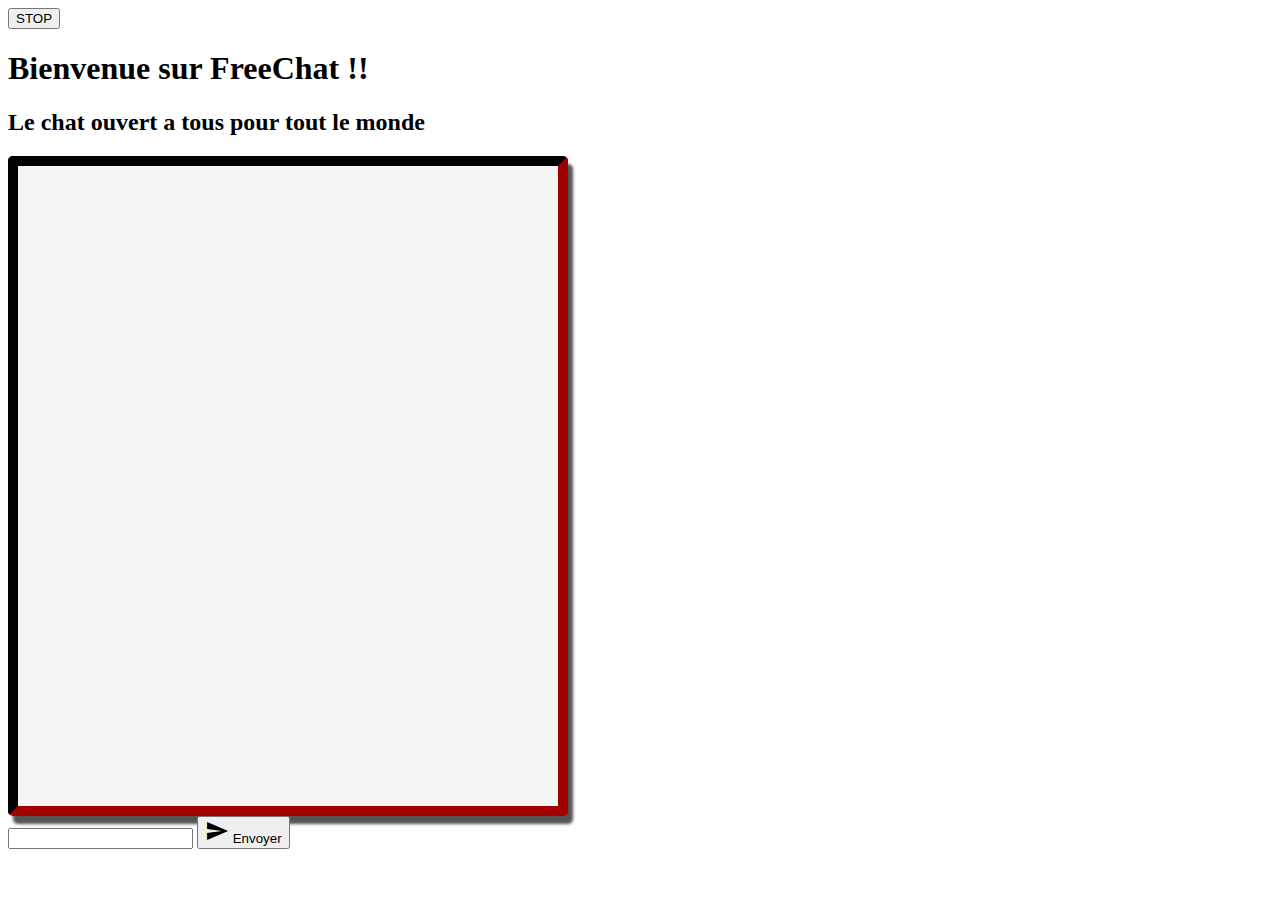
<file: view/Chat.html>
<!DOCTYPE html>
<html lang="fr">
<head>
    <meta name="viewport" content="initial-scale=1.0">
    <meta charset="UTF-8">
    <meta name="apple-mobile-web-app-capable" content="yes">
    <link href="../css/style.css" rel="stylesheet" type="text/css">
    <link href="../css/color.css" rel="stylesheet" type="text/css">
    <link href="https://fonts.googleapis.com/icon?family=Material+Icons" rel="stylesheet">
    <script src="../scripts/lib/http_ajax.googleapis.com_ajax_libs_jquery_3.3.1_jquery.js"></script>
    <script src="../scripts/ajax.js"></script>
    <script src="../scripts/Tchat.js"></script>
    <title>FreeChat</title>
</head>
<body>
    <button id="stop">STOP</button>
    <div id="Chat">
        <h1>Bienvenue sur FreeChat !!</h1>
        <h2>Le chat ouvert a tous pour tout le monde </h2>
        <div id="contenue">
        </div>
        <div id="write-zone">
            <input type="text" id="text">
            <button id="send"><i class="material-icons">send</i> Envoyer</button>
        </div>
    </div>
</body>
</html>
</file>
<file: css/style.css>
#contenue {
    background-color: whitesmoke;
    border-radius: 5px;
    border:solid 10px;
    border-bottom-color: #A30000;
    border-right-color: #9F0000;
    min-width: 400px;
    min-height: 600px;
    max-width: 500px;
    max-height: 1000px;
    padding: 20px;
    -webkit-box-shadow: 5px 8px 3px 0px rgba(84,84,84,1);
    -moz-box-shadow: 5px 8px 3px 0px rgba(84,84,84,1);
    box-shadow: 5px 8px 3px 0px rgba(84,84,84,1);
}

.message {
    margin-top: 4px;
    margin-left: 5%;
    margin-right: 40%;
    border-radius: 20px;
    padding: 5px;
    border:solid 5px;
    text-align: left;
    color:whitesmoke;
    -webkit-box-shadow: 2px 3px 1px 0px rgba(84,84,84,1);
    -moz-box-shadow: 2px 3px 1px 0px rgba(84,84,84,1);
    box-shadow: 2px 3px 1px 0px rgba(84,84,84,1);
}

.perso {
    margin-top: 4px;
    margin-left: 40%;
    margin-right: 5%;
    max-width: 200px;
    border-radius: 20px;
    padding: 5px;
    border:solid 5px;
    color:whitesmoke;
    -webkit-box-shadow: 2px 3px 1px 0px rgba(84,84,84,1);
    -moz-box-shadow: 2px 3px 1px 0px rgba(84,84,84,1);
    box-shadow: 2px 3px 1px 0px rgba(84,84,84,1);
}

p {
    margin: 0px;
}

.user {
    font-family: "Bell MT";
    font-size: 13px;
}
.date {
    font-size: 8px;
    text-align: right;
    top: -5px;
}
</file>
<file: css/color.css>
.bg-colorUser {
    background-color: #00279A;
    border-color: #002184;
}

.bg-color1 {
    background-color: #4A6DD7;
    border-color: #3251AE;
}

.bg-color2 {
    background-color: #004d40;
    border-color: #01493D;
}

.bg-color3 {
    background-color: #f57f17;
    border-color: #D76D11;
}

.bg-color4 {
    background-color: #37474f;
    border-color: #24414F;
}

.bg-color5 {
    background-color: #DAC200;
    border-color: #C9B300;
}

.bg-color6 {
    background-color: #6a1b9a;
    border-color: #5D1688;
}

.bg-color7 {
    background-color: #880e4f;
    border-color: #820347;
}

.bg-color8 {
    background-color: #A10707;
    border-color: #970909;
}

.bg-color9 {
    background-color: #3FF2F3;
    border-color: #1DE5E6;
}
</file>
